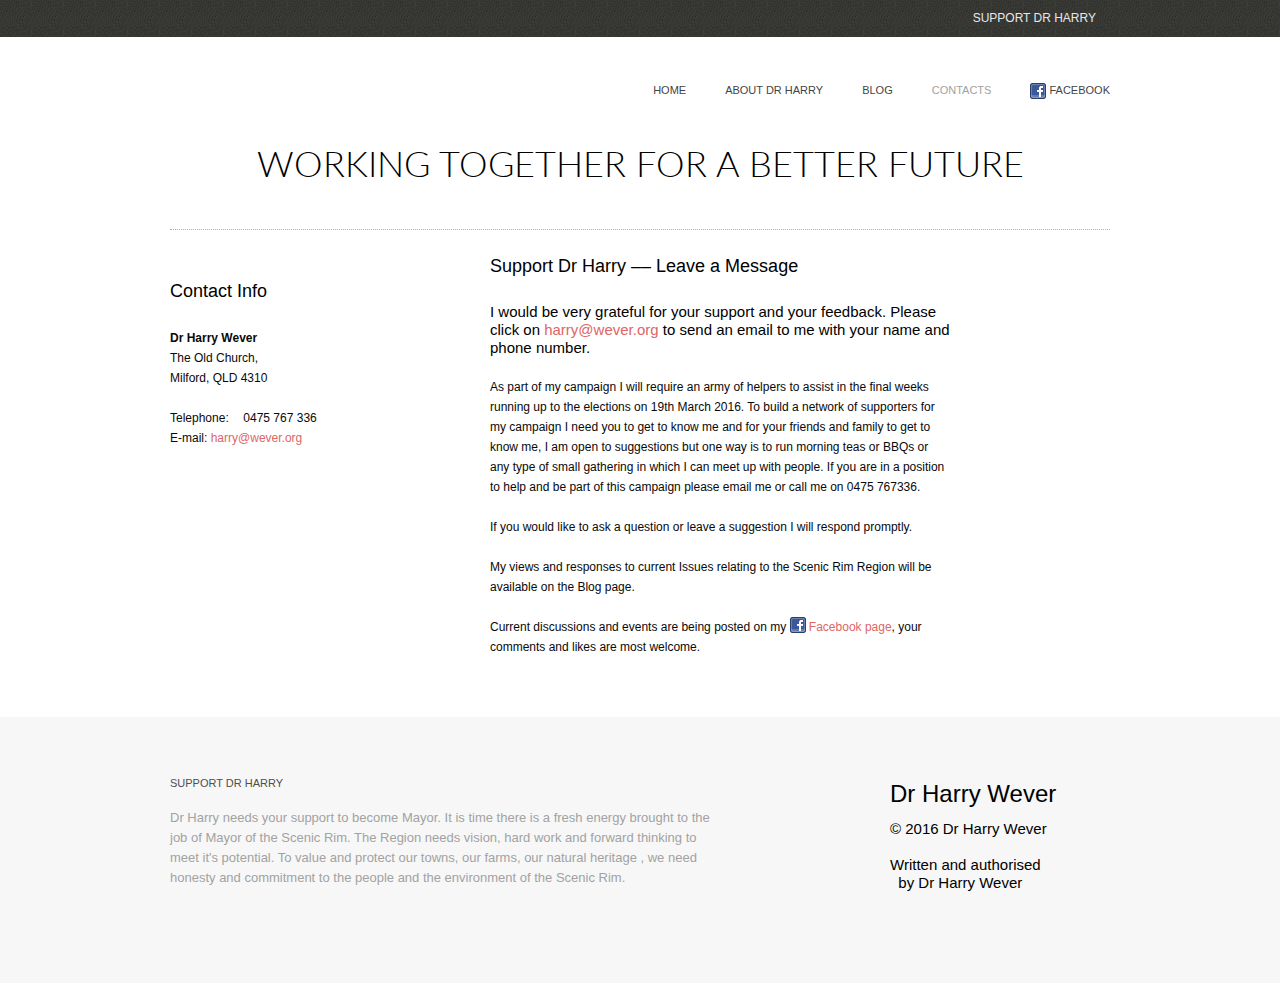
<file: contact.html>
<!DOCTYPE html>
<html lang="en">
<head>
<title>Contact</title>
<meta charset="utf-8">
<meta name="viewport" content="width=device-width; initial-scale=1.0">
<link rel="stylesheet" href="css/style.css">
<link rel="stylesheet" href="css/skeleton.css">
<script src="js/jquery-1.7.1.min.js"></script>
<script src="js/superfish.js"></script>
<script src="js/hoverIntent.js"></script>
<script src="js/script.js"></script>
<script src="js/jquery.prettyPhoto.js"></script>
<script src="js/FF-cash.js"></script>
<script src="js/forms.js" type="text/javascript"></script>
<script>
$(function(){
   $('#contact-form').forms({
	 ownerEmail:'harry@wever.org'
	 })
})
</script>
<!--[if lt IE 8]>
   <div style=' clear: both; text-align:center; position: relative;'>
     <a href="http://windows.microsoft.com/en-US/internet-explorer/products/ie/home?ocid=ie6_countdown_bannercode">
       <img src="http://storage.ie6countdown.com/assets/100/images/banners/warning_bar_0000_us.jpg" border="0" height="42" width="820" alt="You are using an outdated browser. For a faster, safer browsing experience, upgrade for free today." />
    </a>
  </div>
<![endif]-->
<!--[if lt IE 9]>
	<script src="js/html5.js"></script>
	<link rel="stylesheet" href="css/ie.css">
<![endif]-->
</head>
<body>
<!-- header -->
<header>
	<div class="top-header">
		<div class="container_12">
			<div class="grid_12">
				<div class="fright">
					<ul class="top-menu">
						<li><a href="contact.html">SUPPORT DR HARRY</a></li>
					</ul>
				</div>
			</div>
			<div class="clear"></div>
		</div>
	</div>
	<div class="container_12">
		<div class="grid_12">
			<h1 class="fleft"><a href="index.html"></a></h1>
		    <div id="main-menu">
                <ul class="sf-menu fright responsive-menu">
                    <li><a href="index.html">home</a></li>
                    <li><a href="aboutdrharry.html">about dr harry</a></li>
                    <li><a href="blog.html">blog</a></li>
                    <li class="current"><a href="contact.html">contacts</a></li>
                    <li><a href="https://www.facebook.com/DrHarry4Mayor-506465149526050" target="_blank"><img src="images/icon4-hover.png" alt="Dr Harry on FB"> Facebook</a></li>
                </ul>
            </div>
            <div class="clear"></div>
        </div>
    </div>
</header>
<div class=" container_12">
	<div class="wrapper">
		<div class="grid_12">
			<div class="text1 pad">Working Together for a Better future</div>
		</div>
	</div>
</div>
<!-- content -->
<section id="content" class="padcontent">
	<div class="container_12">
      	<div class="wrapper">
        	<div class="grid_4">
                 <address class="contacts">
                    <h2>Contact Info</h2>
					<p><strong>Dr Harry Wever</strong><br>
					The Old Church,<br>
					Milford, QLD 4310</p>

					<span>Telephone:</span>&nbsp;0475 767 336<br>

					<em>E-mail:</em> <a href="mailto:harry@wever.org">harry@wever.org</a>
                 </address>
            </div>
            <div class="grid_6 suffix_2">
              <h2>Support Dr Harry  ––  Leave a Message </h2>
              <h4>I would be very grateful  for your  support   and your feedback.  Please click  on <a href="mailto:harry@wever.org">harry@wever.org</a>  to send an email to me  with your name and phone number.</h4><br/>

              <p> As part  of  my campaign  I will require  an army of helpers to assist  in the final weeks  running up  to the elections on 19th March 2016.  To build a network of supporters for my campaign I need you to get to know me  and  for your  friends and family to get to know me,  I am open to  suggestions  but  one way is to  run  morning  teas  or  BBQs  or  any  type  of small gathering in which  I  can meet up with people.  If  you are in a position  to  help and be part of this campaign please  email  me or call me on 0475 767336. <br/><br/>
               If  you  would like to ask a question  or  leave a suggestion I will respond promptly.<br/><br/>
               My  views  and  responses  to current  Issues relating to the Scenic Rim Region will be available on the Blog page.<br/><br/>
               Current  discussions  and  events are being posted on my <a href="https://www.facebook.com/DrHarry4Mayor-506465149526050" target="_blank"><img src="images/icon4-hover.png" alt="Dr Harry on FB"> Facebook page</a>, your comments and likes are  most welcome.</p>
            </div>
        </div>
    </div>
</section>
<!-- footer -->
<footer>
	<div class="container_12">
		<div class="wrapper z1">
			<div class="grid_7">
			  <h6>Support Dr Harry</h6>
			  <p>Dr  Harry  needs  your  support  to  become  Mayor.  It  is  time  there  is  a fresh  energy  brought to the job  of  Mayor  of  the Scenic Rim.  The  Region  needs  vision,  hard  work  and  forward thinking to  meet  it's potential.  To  value and protect our towns,  our  farms, our  natural heritage , we  need   honesty  and  commitment  to  the  people  and  the  environment of the Scenic Rim.</p>
		    </div>
            <div class="grid_2">&nbsp;</div>
			<div class="grid_3 copyright">
				<h1>Dr Harry Wever</h1>
				<h4>&copy; 2016 Dr Harry Wever</h4>
				<h4>&nbsp;</h4>
				<h4>Written and authorised<br/>&nbsp; by Dr Harry Wever</h4>

			</div>
        </div>
    </div>
</footer>
</body>
</html>
</file>
<file: css/skeleton.css>
/*
* Skeleton V1.1
* Copyright 2011, Dave Gamache
* www.getskeleton.com
* Free to use under the MIT license.
* http://www.opensource.org/licenses/mit-license.php
* 8/17/2011
*/


/* Table of Contents
==================================================
    #Base 960 Grid
    #Tablet (Portrait)
    #Mobile (Portrait)
    #Mobile (Landscape)
    #Clearing */



/* #Base 960 Grid
================================================== */

    .container_12					{ position: relative; width: 960px; margin: 0 auto; padding: 0; }
	.grid_1,
	.grid_2,
	.grid_3,
	.grid_4,
	.grid_5,
	.grid_6,
	.grid_7,
	.grid_8,
	.grid_9,
	.grid_10,
	.grid_11,
	.grid_12						{ float: left; display: inline; margin-left: 10px; margin-right: 10px; }

    /* Nested Column Classes */
     .container_12 .alpha           { margin-left: 0; }
     .container_12 .omega           { margin-right: 0; }

    /* Base Grid */
    .container_12 .grid_1			{ width: 60px;  }
    .container_12 .grid_2			{ width: 140px; }
    .container_12 .grid_3			{ width: 220px; }
    .container_12 .grid_4			{ width: 300px; }
    .container_12 .grid_5			{ width: 380px; }
    .container_12 .grid_6			{ width: 460px; }
    .container_12 .grid_7			{ width: 540px; }
    .container_12 .grid_8			{ width: 620px; }
    .container_12 .grid_9			{ width: 700px; }
    .container_12 .grid_10			{ width: 780px; }
    .container_12 .grid_11			{ width: 860px; }
    .container_12 .grid_12			{ width: 940px; }
	/* Prefix Extra Space >> 12 Columns */
	.container_12 .prefix_1 		{padding-left:80px;}
	.container_12 .prefix_2 		{padding-left:160px;}
	.container_12 .prefix_3 		{padding-left:240px;}
	.container_12 .prefix_4 		{padding-left:320px;}
	.container_12 .prefix_5 		{padding-left:400px;}
	.container_12 .prefix_6 		{padding-left:480px;}
	.container_12 .prefix_7 		{padding-left:560px;}
	.container_12 .prefix_8 		{padding-left:640px;}
	.container_12 .prefix_9 		{padding-left:720px;}
	.container_12 .prefix_10 		{padding-left:800px;}
	.container_12 .prefix_11 		{padding-left:880px;}
	/* Suffix Extra Space >> 12 Columns */
	.container_12 .suffix_1 		{padding-right:80px;}
	.container_12 .suffix_2 		{padding-right:160px;}
	.container_12 .suffix_3 		{padding-right:240px;}
	.container_12 .suffix_4 		{padding-right:320px;}
	.container_12 .suffix_5 		{padding-right:400px;}
	.container_12 .suffix_6 		{padding-right:480px;}
	.container_12 .suffix_7 		{padding-right:560px;}
	.container_12 .suffix_8 		{padding-right:640px;}
	.container_12 .suffix_9 		{padding-right:720px;}
	.container_12 .suffix_10 		{padding-right:800px;}
	.container_12 .suffix_11 		{padding-right:880px;}

/* #Tablet (Portrait)
================================================== */

    /* Note: Design for a width of 768px */

    @media only screen and (min-width: 768px) and (max-width:980px) {
        .container_12					{width: 768px;}
        .grid_1,
		.grid_2,
		.grid_3,
		.grid_4,
		.grid_5,
		.grid_6,
		.grid_7,
		.grid_8,
		.grid_9,
		.grid_10,
		.grid_11,
		.grid_12						{ margin-left: 10px; margin-right: 10px;  }
         .container_12 .alpha           { margin-left: 0; margin-right: 10px; }
         .container_12 .omega           { margin-right: 0; margin-left: 10px; }

        .container_12 .grid_1 			{ width: 44px; }
        .container_12 .grid_2  			{ width: 108px; }
        .container_12 .grid_3    		{ width: 172px; }
        .container_12 .grid_4 			{ width: 236px; }
        .container_12 .grid_5    		{ width: 300px; }
        .container_12 .grid_6   		{ width: 364px; }
        .container_12 .grid_7 			{ width: 428px; }
        .container_12 .grid_8  			{ width: 492px; }
        .container_12 .grid_9 			{ width: 556px; }
        .container_12 .grid_10			{ width: 620px; }
        .container_12 .grid_11			{ width: 684px; }
        .container_12 .grid_12			{ width: 748px; }
		/* Prefix Extra Space >> 12 Columns */
		.container_12 .prefix_1 		{padding-left:64px;}
		.container_12 .prefix_2 		{padding-left:128px;}
		.container_12 .prefix_3 		{padding-left:192px;}
		.container_12 .prefix_4 		{padding-left:256px;}
		.container_12 .prefix_5 		{padding-left:320px;}
		.container_12 .prefix_6 		{padding-left:384px;}
		.container_12 .prefix_7 		{padding-left:448px;}
		.container_12 .prefix_8 		{padding-left:512px;}
		.container_12 .prefix_9 		{padding-left:576px;}
		.container_12 .prefix_10 		{padding-left:640px;}
		.container_12 .prefix_11 		{padding-left:768px;}
		/* Suffix Extra Space >> 12 Columns */
		.container_12 .suffix_1 		{padding-right:64px;}
		.container_12 .suffix_2 		{padding-right:128px;}
		.container_12 .suffix_3 		{padding-right:192px;}
		.container_12 .suffix_4 		{padding-right:256px;}
		.container_12 .suffix_5 		{padding-right:320px;}
		.container_12 .suffix_6 		{padding-right:384px;}
		.container_12 .suffix_7 		{padding-right:448px;}
		.container_12 .suffix_8 		{padding-right:512px;}
		.container_12 .suffix_9 		{padding-right:576px;}
		.container_12 .suffix_10 		{padding-right:640px;}
		.container_12 .suffix_11 		{padding-right:768px;}
    }


/*  #Mobile (Portrait)
================================================== */

    /* Note: Design for a width of 320px */

    @media only screen and (max-width: 767px) {
        .container_12{width:280px;}
        .grid_1,
		.grid_2,
		.grid_3,
		.grid_4,
		.grid_5,
		.grid_6,
		.grid_7,
		.grid_8,
		.grid_9,
		.grid_10,
		.grid_11,
		.grid_12{margin: 0;}

        .container_12 .grid_1,
        .container_12 .grid_2,
        .container_12 .grid_3,
        .container_12 .grid_4,
        .container_12 .grid_5,
        .container_12 .grid_6,
        .container_12 .grid_7,
        .container_12 .grid_8,
        .container_12 .grid_9,
        .container_12 .grid_10,
        .container_12 .grid_11,
        .container_12 .grid_12{width: 280px;}
		/* Prefix Extra Space >> 12 Columns */
		.container_12 .prefix_1,
		.container_12 .prefix_2,
		.container_12 .prefix_3,
		.container_12 .prefix_4,
		.container_12 .prefix_5,
		.container_12 .prefix_6,
		.container_12 .prefix_7,
		.container_12 .prefix_8,
		.container_12 .prefix_9,
		.container_12 .prefix_10,
		.container_12 .prefix_11{padding-left:0;}
		/* Suffix Extra Space >> 12 Columns */
		.container_12 .suffix_1,
		.container_12 .suffix_2,
		.container_12 .suffix_3,
		.container_12 .suffix_4,
		.container_12 .suffix_5,
		.container_12 .suffix_6,
		.container_12 .suffix_7,
		.container_12 .suffix_8,
		.container_12 .suffix_9,
		.container_12 .suffix_10,
		.container_12 .suffix_11{padding-right:0;}
    }


/* #Mobile (Landscape)
================================================== */

    /* Note: Design for a width of 480px */

    @media only screen and (min-width: 480px) and (max-width: 767px) {
        .container_12 { width: 420px; }
        .grid_1,
		.grid_2,
		.grid_3,
		.grid_4,
		.grid_5,
		.grid_6,
		.grid_7,
		.grid_8,
		.grid_9,
		.grid_10,
		.grid_11,
		.grid_12{margin: 0;}

        .container_12 .grid_1,
        .container_12 .grid_2,
        .container_12 .grid_3,
        .container_12 .grid_4,
        .container_12 .grid_5,
        .container_12 .grid_6,
        .container_12 .grid_7,
        .container_12 .grid_8,
        .container_12 .grid_9,
        .container_12 .grid_10,
        .container_12 .grid_11,
        .container_12 .grid_12{width: 420px;}
		/* Prefix Extra Space >> 12 Columns */
		.container_12 .prefix_1,
		.container_12 .prefix_2,
		.container_12 .prefix_3,
		.container_12 .prefix_4,
		.container_12 .prefix_5,
		.container_12 .prefix_6,
		.container_12 .prefix_7,
		.container_12 .prefix_8,
		.container_12 .prefix_9,
		.container_12 .prefix_10,
		.container_12 .prefix_11{padding-left:0;}
		/* Suffix Extra Space >> 12 Columns */
		.container_12 .suffix_1,
		.container_12 .suffix_2,
		.container_12 .suffix_3,
		.container_12 .suffix_4,
		.container_12 .suffix_5,
		.container_12 .suffix_6,
		.container_12 .suffix_7,
		.container_12 .suffix_8,
		.container_12 .suffix_9,
		.container_12 .suffix_10,
		.container_12 .suffix_11{padding-right:0;}
    }


/* #Clearing
================================================== */

    /* Self Clearing Goodness */
    .container_12:after { content: "\0020"; display: block; height: 0; clear: both; visibility: hidden; }

    /* Use clearfix class on parent to clear nested columns,
    or wrap each row of columns in a <div class="row"> */
    .clearfix:before,
    .clearfix:after {
      content: '\0020';
      display: block;
      overflow: hidden;
      visibility: hidden;
      width: 0;
      height: 0; }
    .clearfix:after {
      clear: both; }
    .clearfix {
      zoom: 1; }

    /* You can also use a <br class="clear" /> to clear columns */
    .clear {
      clear: both;
      display: block;
      overflow: hidden;
      visibility: hidden;
      width: 0;
      height: 0;
    }
</file>
<file: css/ie.css>
/*{behavior: url(js/PIE.htc); position:relative;}*/


.sf-menu ul,.sf-menu ul ul{behavior: url(js/PIE.htc);}
</file>
<file: css/style.css>
@import"../css/reset.css";@import"../css/superfish.css";@import"../css/slider.css";@import"../css/forms.css";@import"prettyPhoto.css";
@import url(http://fonts.googleapis.com/css?family=Lato:300);
body{background:#ffffff;font:12px/20px Arial, Helvetica, sans-serif;color:#090909;position:relative;min-width:300px;}
html,body{height:100%;}
p{padding-bottom:20px}
a{color:#e06565;outline:none;cursor:pointer;text-decoration:none;}
a:hover{text-decoration: underline}
/*  Header styles */
h1,h2,h3,h4,h5,h6{line-height:1.2em;color:#000;font-weight:normal; font-family:Arial, Helvetica, sans-serif;}
h1{font-size:24px;}
h2{font-size:18px; padding-bottom:25px;}
h3{font-size:16px;} 
h4{font-size:15px;}  
h5{font-size:15px;}
h6{font-size:11px; text-transform:uppercase; color:#4e4e4e; padding-bottom:18px;}
/* Global Structure---------------------------------------- */
/*----- txt,links,lines,titles -----*/
.clear{clear:both;line-height:0;font-size:0;overflow:hidden;height:0;width:100%;}
.wrapper{width:100%;overflow:hidden;position:relative;}
.extra-wrap{overflow:hidden;display:block;}
.fleft{float:left}
.fright{float:right}
.alignright{text-align:right}
.aligncenter{text-align:center}
.alignmiddle *{vertical-align:middle}
.img{ max-width:100%; height:auto;}
.color1 {color:#e06565;}
.color2 {color:#000;}
.color3 {color:#db6b6b;}
.text2{ font:bold 13px/20px Arial, Helvetica, sans-serif; color:#000; padding-top:1px; display:block;}
.text3{ font:12px/18px Arial, Helvetica, sans-serif;}
.text4{ font:12px/16px Arial, Helvetica, sans-serif; color:#5d6467; padding-bottom:12px;}
p.text3{ padding-bottom:18px;}

.p0 {padding-bottom:5px;}
.p1 {margin-bottom:8px;}
.p2 {margin-bottom:15px;}
.p3 { margin-bottom:30px;}
.p4 { margin-bottom:40px;}
.p5 {margin-bottom:50px;}

.z1{ position:relative; z-index:2}
.z2{ position:relative; z-index:3;}
.tr{-webkit-transition:all 0.5s ease;-moz-transition:all 0.5s ease;-o-transition:all 0.5s ease;transition:all 0.5s ease;}
/*********************************header*************************************/
header{position:relative;z-index:99;padding:0;background:#fff; width:100%;}
.top-header{ width:100%; background:url(../images/top-header.jpg) 50% 0 repeat; padding:8px 0 9px 0;}
	.top-header a{ color:#e5e8e9;}
.top-menu{ position:relative; overflow:hidden; padding-right:1px;}
	.top-menu li{ float:left; background:url(../images/menu2-line.png) 0 6px no-repeat; padding:0 0 0 12px;}
	.top-menu li:first-child{ background:none; padding: 0 13px 0 0;}
.header-line{ width:100%; border-bottom:1px solid #e5e5e5; height:6px;}
header h1{ padding:34px 0 0 0;}
header h1 a{ display:block;width:321px; height:auto;}
	header h1 a img{ width:100%; height:auto;}
.text1{ text-transform:uppercase; font:300 36px/44px 'Lato', sans-serif; color:#000; border-bottom:1px dotted #b2b2b2; padding:43px 0 44px; text-align:center;}
.text1.pad{padding:30px 0 44px;}
.box2{ overflow:hidden; display:block;}
/********************** Content ************************/
section#content{overflow:hidden; padding:32px 0 74px 0; position:relative; z-index:1;}
section#content.padcontent{padding:26px 0 40px 0;}
section#content.padcontent2{padding:26px 0 69px 0;}
section#content.padcontent3{padding:26px 0 46px 0;}
.list-1{ padding:7px 0 0 0;border-bottom:1px dotted #b2b2b2; margin-bottom:17px;}
	.list-1 li{ font:12px/16px Arial, Helvetica, sans-serif; padding:15px 0 18px 4px; border-top:1px dotted #b2b2b2;}
	.list-1 li.padtoplist{ padding:6px 0 11px 4px;}
	.list-1 li a{color:#979797;-webkit-transition:all 0.5s ease;-moz-transition:all 0.5s ease;-o-transition:all 0.5s ease;transition:all 0.5s ease;}
	.list-1 li a:hover{color:#e06565; text-decoration:none;}
	.list-1.no-border{ border:none;}
.list-2 li {line-height:24px; padding-left:17px; margin-left:3px; font-size:12px; background:url(../images/marker-list-2.gif) 0 10px no-repeat;}
.list-2 li a {color:#919090; text-decoration:none;}
.list-2 li a:hover {color:#000;}
.border-bot { width:100%; background:url(../images/pic-1.png) 0 bottom repeat-x; padding-bottom:20px;}
.line{width:100%; background:url(../images/pic-1.png) 0 bottom repeat-x; padding-bottom:15px; max-width:255px;}
.date { display:block; width:70px; height:74px; background:#ededed; line-height:57px; font-size:40px; font-family:"Trebuchet MS", Arial, Helvetica, sans-serif; color:#171717; text-align:center; float:left; margin-right:13px;}
.date span { display:block; background:#171717; font-family:"Trebuchet MS", Arial, Helvetica, sans-serif; font-size:10px; color:#FFF; line-height:17px;}
.date1 { color:#d76b69; font-size:12px; font-family:Arial, Helvetica, sans-serif;}
dl {width:100%;}
	dl span {float:left; width:77px;}
	dl strong {float:right; width:255px; font-weight:normal;}
	dl a {color:#db6b6b; font-weight:bold; text-decoration:none;}
	dl a:hover {text-decoration:underline;}
.map iframe {width:269px; height:252px;}
.contacts{ font-style:normal; padding:25px 0 3px 0;}
	.contacts em{ font-style:normal;}
	.contacts span{ display:inline-block; width:70px;}
.box3{ padding-bottom:23px;}
.box3 .grid_3{ margin-top:7px;}
.box3 .date1{ margin-right:8px;}
/*  Buttons */
.button{display:inline-block;font-size:18px; line-height:1.2em; padding:6px 11px 5px; text-transform:uppercase; color:#fff; background:#30302c;-webkit-transition:all 0.5s ease;-moz-transition:all 0.5s ease;-o-transition:all 0.5s ease;transition:all 0.5s ease;}
	.button:hover {background:#ededed; color:#303030; text-decoration:none;}
.button1{display:inline-block; color:#979797;-webkit-transition:all 0.5s ease;-moz-transition:all 0.5s ease;-o-transition:all 0.5s ease;transition:all 0.5s ease;}
	.button1:hover,.link1:hover{ color:#000; text-decoration:none;}
.link1{display:inline-block;color:#979797;-webkit-transition:all 0.5s ease;-moz-transition:all 0.5s ease;-o-transition:all 0.5s ease;transition:all 0.5s ease; text-transform:uppercase; font:10px/16px Arial, Helvetica, sans-serif;}
/******************** Footer ******************/
footer{width:100%;position:relative;overflow:hidden; background:#f7f7f7; padding:60px 0 75px; font:13px/20px Arial, Helvetica, sans-serif; color:#a2a2a2;}
footer a{color:#4e4e4e;-webkit-transition:all 0.5s ease;-moz-transition:all 0.5s ease;-o-transition:all 0.5s ease;transition:all 0.5s ease;}
footer a:hover{color:#000;}
footer h1{ padding:42px 0 12px 0;}
	footer h1 a{ display:block;max-width:195px; height: auto;}
	footer h1 a img{ width:100%; height:auto;}
.copyright{color:#4e4e4e; margin-top:-39px;}
.tooltips{ position:relative; overflow:hidden; padding:5px 0 0 0;}
	.tooltips li{ display:inline-block; width:102px; padding-bottom:10px;}
	.tooltips li strong{ display:inline-block; position:relative; margin:1px 11px 0 0; width:16px; height:16px;}
	.tooltips li strong img{ position:relative; z-index:2;-webkit-transition:all 0.5s ease;-moz-transition:all 0.5s ease;-o-transition:all 0.5s ease;transition:all 0.5s ease;}
	.tooltips li strong span{ position:absolute; top:0; z-index:1; left:0; right:0; bottom:0;}
	.tooltips li a:hover img{ opacity:0;}
	.tooltips li a:hover{ color:#000; text-decoration:none;} 
/* padding */
.padtop3{ padding-top:7px;}
.padtop4{ padding-top:11px;}
.padtop6{ padding-top:20px;}
.padtop{ padding-top:22px;}
.padtop5{ padding-top:24px;}
.padtop2{ padding-top:48px;}
.padbot{ padding-bottom:16px;}
.padbot32{ padding-bottom:6px !important;}
.padbot33{ padding-bottom:18px !important;}
.padbot34{ padding-bottom:19px !important;}
.padbot3{ padding-bottom:20px !important;}
.padbot52{ padding-bottom:27px !important;}
.padbot2{ padding-bottom:48px;}
.padright{ padding-right:20px;}
.padright2{ padding-right:35px;}
.pad2{ padding:5px 0 0 0;}
	.pad2 .fleft{ margin:6px 22px 0 2px;}
.pad3{ padding:9px 0 2px 0;}
.box-img{ max-width:265px;}
.box-img2{ max-width:220px;}
.box-img3{ max-width:116px;}
.box-img4 img{max-width:100%; height:auto;}
.imgindent{ margin:11px 34px 0 10px;}
.imgindent2{ margin:15px 0 52px 3px;}
.imgindent3{ margin:10px 0 5px 0;}
.space{ margin-right:21px;}
/* Lightbox image */
.lightbox-image{display:block;position:relative;}
.lightbox-image img{position:relative; max-width:100%; height:auto;-webkit-transition:all 0.5s ease;-moz-transition:all 0.5s ease;-o-transition:all 0.5s ease;transition:all 0.5s ease;}
.lightbox-image span{position:absolute;left:50%;top:50%; right:50%; bottom:50%;background:#fff url(../images/img-bg-pat.png)  center center no-repeat; opacity:0;z-index:2;-webkit-transition:all 0.5s ease;-moz-transition:all 0.5s ease;-o-transition:all 0.5s ease;transition:all 0.5s ease;}
.lightbox-image:hover span{left:5px;top:5px; right:5px; bottom:5px; opacity:.5}
/*==========================================*/
.search {position:relative; width:268px;}
#form-1 input {width:121px; color:#aebcc2; padding:11px 8px 9px 8px; float:left; font-family:Arial, Helvetica, sans-serif; margin:0px; background:none; border:1px solid #dcdcdc; font-size:13px;}
#form-1 a {display:inline-block; width:129px; text-align:center; font-size:18px; line-height:1.2em; padding:8px 0; text-transform:uppercase; color:#fff; background:#30302c; float:right;}
#form-1 a:hover {background:#ededed; color:#303030; text-decoration:none;}
/* Project specifics =========================================================== */
@media only screen and (min-width: 768px) and (max-width:980px){
	.copyright{margin-top:-90px !important;}
	.box2{ overflow: visible;}
	.pad2 .fleft{ margin:6px 30px 0 2px;}
	.box-img4{ width:98px;}
	.padright{ padding-right:0px;}
	#form-1 input{  width:220px;float:none;}
	#form-1 a{ margin:10px 0 0 0;float:none; display:block;}
	.search {position:relative; width:236px;}
	.map iframe {width:230px; height:252px;}}
@media only screen and (max-width: 767px) {
	.lightbox-image img{max-width:280px !important;width:280px;}
	.box-img,.box-img2{ max-width:inherit;}
	footer h1{ padding:0px 0 12px 0 !important;}
	.copyright{margin-top:0px !important; padding-top:10px;}
	.box-img4,.box-img4 img{ width:120px;}
	.line{max-width:264px; margin-bottom:40px;}
	.nofl div{ float:none;}
	.imgindent,.pad2 .fleft{ margin:11px 0 20px 0;}
	.padright,.padright2{ padding-right:0px;}
	.search {position:relative; width:280px; padding-bottom:50px;}
	#form-1 input{  width:133px;}
	.padtoprt{ padding-top:35px;}
	.map iframe {width:280px; height:200px;}
	.contacts{ padding-bottom:50px;}
	.box3{ padding-bottom:40px;}
	.box3 .grid_3{ padding-bottom:20px;}}
@media only screen and (min-width: 480px) and (max-width: 767px) {
	.lightbox-image img{max-width:420px !important;width:420px;}
	.box-img4,.box-img4 img{ width:150px;}
	.line{max-width:324px; margin-bottom:40px;}
	.double_boxes .grid_3{ float:left; width:200px !important; margin-right:10px;}
	.search {position:relative; width:420px;}
	#form-1 input{  width:273px;}
	.map iframe {width:420px; height:200px;}}
/* Pour some CSS below ========================================================= */
</file>
